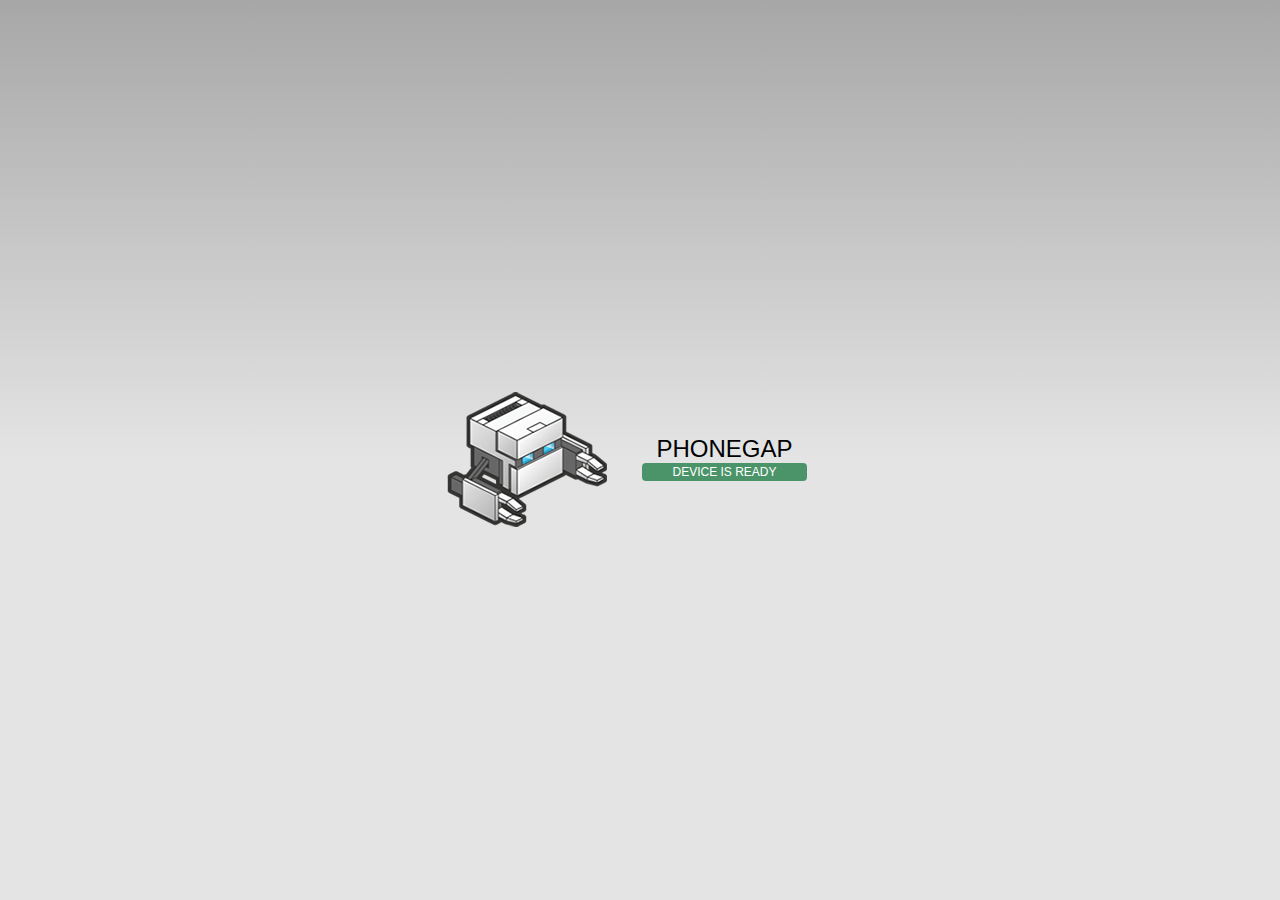
<file: platforms/browser/www/index.html>
<!DOCTYPE html>
<!--
    Copyright (c) 2012-2016 Adobe Systems Incorporated. All rights reserved.

    Licensed to the Apache Software Foundation (ASF) under one
    or more contributor license agreements.  See the NOTICE file
    distributed with this work for additional information
    regarding copyright ownership.  The ASF licenses this file
    to you under the Apache License, Version 2.0 (the
    "License"); you may not use this file except in compliance
    with the License.  You may obtain a copy of the License at

    http://www.apache.org/licenses/LICENSE-2.0

    Unless required by applicable law or agreed to in writing,
    software distributed under the License is distributed on an
    "AS IS" BASIS, WITHOUT WARRANTIES OR CONDITIONS OF ANY
     KIND, either express or implied.  See the License for the
    specific language governing permissions and limitations
    under the License.
-->
<html>

<head>
    <meta charset="utf-8" />
    <meta name="format-detection" content="telephone=no" />
    <meta name="msapplication-tap-highlight" content="no" />
    <meta name="viewport" content="user-scalable=no, initial-scale=1, maximum-scale=1, minimum-scale=1, width=device-width" />
    <!-- This is a wide open CSP declaration. To lock this down for production, see below. -->
    <meta http-equiv="Content-Security-Policy" content="default-src * 'unsafe-inline'; style-src 'self' 'unsafe-inline'; media-src *" />
    <!-- Good default declaration:
    * gap: is required only on iOS (when using UIWebView) and is needed for JS->native communication
    * https://ssl.gstatic.com is required only on Android and is needed for TalkBack to function properly
    * Disables use of eval() and inline scripts in order to mitigate risk of XSS vulnerabilities. To change this:
        * Enable inline JS: add 'unsafe-inline' to default-src
        * Enable eval(): add 'unsafe-eval' to default-src
    * Create your own at http://cspisawesome.com
    -->
    <!-- <meta http-equiv="Content-Security-Policy" content="default-src 'self' data: gap: 'unsafe-inline' https://ssl.gstatic.com; style-src 'self' 'unsafe-inline'; media-src *" /> -->

    <link rel="stylesheet" type="text/css" href="css/index.css" />
    <title>Hello World</title>
</head>

<body>
    <div class="app">
        <h1>PhoneGap</h1>
        <div id="deviceready" class="blink">
            <p class="event listening">Connecting to Device</p>
            <p class="event received">Device is Ready</p>
        </div>
    </div>
    <script type="text/javascript" src="cordova.js"></script>
    <script type="text/javascript" src="js/index.js"></script>
    <script type="text/javascript">
        app.initialize();
    </script>
</body>

</html>
</file>
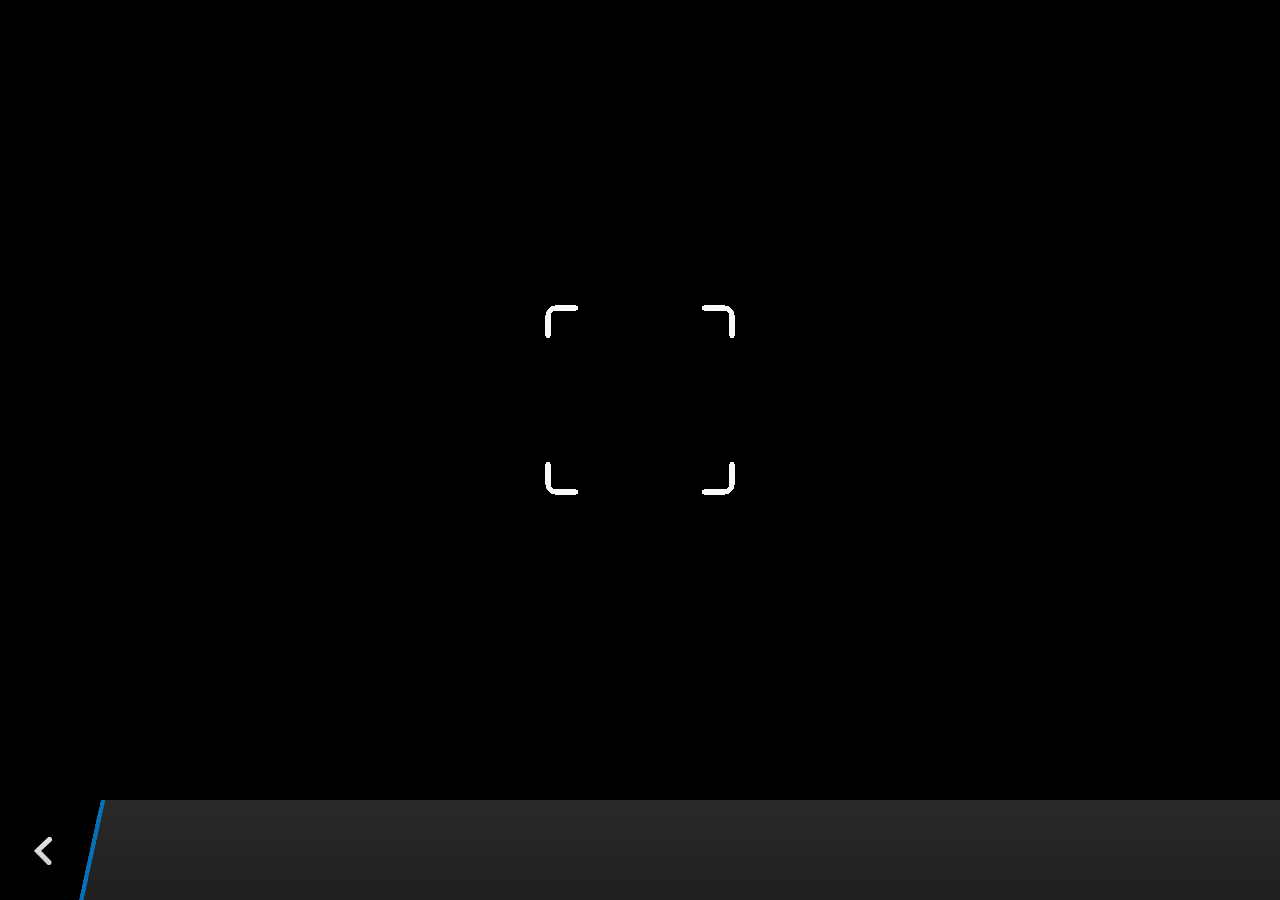
<file: plugins/cordova-plugin-camera/www/blackberry10/assets/camera.html>
<!--
 Licensed under the Apache License, Version 2.0 (the "License");
 you may not use this file except in compliance with the License.
 You may obtain a copy of the License at

 http://www.apache.org/licenses/LICENSE-2.0

 Unless required by applicable law or agreed to in writing, software
 distributed under the License is distributed on an "AS IS" BASIS,
 WITHOUT WARRANTIES OR CONDITIONS OF ANY KIND, either express or implied.
 See the License for the specific language governing permissions and
 limitations under the License.
 -->
<!DOCTYPE HTML>
<html lang="en">
    <head>
        <meta charset="utf-8">
        <script src="camera.js" type="text/javascript"></script>
        <script>
            var meta = document.createElement("meta");
            meta.setAttribute('name','viewport');
            meta.setAttribute('content','initial-scale='+ (1/window.devicePixelRatio) + ',user-scalable=no');
            document.getElementsByTagName('head')[0].appendChild(meta);
        </script>
    </head>
    <style type="text/css">
        body {
            background-color: black;
        }
        .action-bar {
            position: fixed;
            left: 0px;
            bottom: 0px;
            height: 100px;
            width: 100%;
            background-image: linear-gradient(rgb(41, 41, 41), rgb(32, 32, 32));
        }
        .action-bar-back {
            width: 78px;
            height: 100px;
            background-color: black;
        }
        .action-bar-divider {
            position: fixed;
            bottom: 0px;
            left: 78px;
            width: 28px;
            height: 100px;
            background-image: url([data-uri]);
        }
        .action-bar-back-button {
            position: fixed;
            bottom: 35px;
            left: 34px;
            width: 18px;
            height: 28px;
            background-image: url([data-uri]);
        }
        .camera-cross-hairs {
            position: fixed;
            top: 50%;
            left: 50%;
            -webkit-transform: translate(-50%, -147px);
            width: 194px;
            height: 195px;
            background-image: url([data-uri]); 
        }
    </style>
    <body>
        <div id="camera">
            <video id="v"></video>
            <div class="camera-cross-hairs"></div>
        </div>
        <canvas id="c" style="display: none;"></canvas>
        <div class="action-bar">
            <div id="back" class="action-bar-back">
                <div class="action-bar-back-button"></div>
            </div>
            <div class="action-bar-divider"></div>
        </div>
    </body>
</html>
</file>
<file: platforms/browser/www/css/index.css>
/*
 * Licensed to the Apache Software Foundation (ASF) under one
 * or more contributor license agreements.  See the NOTICE file
 * distributed with this work for additional information
 * regarding copyright ownership.  The ASF licenses this file
 * to you under the Apache License, Version 2.0 (the
 * "License"); you may not use this file except in compliance
 * with the License.  You may obtain a copy of the License at
 *
 * http://www.apache.org/licenses/LICENSE-2.0
 *
 * Unless required by applicable law or agreed to in writing,
 * software distributed under the License is distributed on an
 * "AS IS" BASIS, WITHOUT WARRANTIES OR CONDITIONS OF ANY
 * KIND, either express or implied.  See the License for the
 * specific language governing permissions and limitations
 * under the License.
 */
* {
    -webkit-tap-highlight-color: rgba(0,0,0,0); /* make transparent link selection, adjust last value opacity 0 to 1.0 */
}

body {
    -webkit-touch-callout: none;                /* prevent callout to copy image, etc when tap to hold */
    -webkit-text-size-adjust: none;             /* prevent webkit from resizing text to fit */
    -webkit-user-select: none;                  /* prevent copy paste, to allow, change 'none' to 'text' */
    background-color:#E4E4E4;
    background-image:linear-gradient(top, #A7A7A7 0%, #E4E4E4 51%);
    background-image:-webkit-linear-gradient(top, #A7A7A7 0%, #E4E4E4 51%);
    background-image:-ms-linear-gradient(top, #A7A7A7 0%, #E4E4E4 51%);
    background-image:-webkit-gradient(
        linear,
        left top,
        left bottom,
        color-stop(0, #A7A7A7),
        color-stop(0.51, #E4E4E4)
    );
    background-attachment:fixed;
    font-family:'HelveticaNeue-Light', 'HelveticaNeue', Helvetica, Arial, sans-serif;
    font-size:12px;
    height:100%;
    margin:0px;
    padding:0px;
    text-transform:uppercase;
    width:100%;
}

/* Portrait layout (default) */
.app {
    background:url(../img/logo.png) no-repeat center top; /* 170px x 200px */
    position:absolute;             /* position in the center of the screen */
    left:50%;
    top:50%;
    height:50px;                   /* text area height */
    width:225px;                   /* text area width */
    text-align:center;
    padding:180px 0px 0px 0px;     /* image height is 200px (bottom 20px are overlapped with text) */
    margin:-115px 0px 0px -112px;  /* offset vertical: half of image height and text area height */
                                   /* offset horizontal: half of text area width */
}

/* Landscape layout (with min-width) */
@media screen and (min-aspect-ratio: 1/1) and (min-width:400px) {
    .app {
        background-position:left center;
        padding:75px 0px 75px 170px;  /* padding-top + padding-bottom + text area = image height */
        margin:-90px 0px 0px -198px;  /* offset vertical: half of image height */
                                      /* offset horizontal: half of image width and text area width */
    }
}

h1 {
    font-size:24px;
    font-weight:normal;
    margin:0px;
    overflow:visible;
    padding:0px;
    text-align:center;
}

.event {
    border-radius:4px;
    -webkit-border-radius:4px;
    color:#FFFFFF;
    font-size:12px;
    margin:0px 30px;
    padding:2px 0px;
}

.event.listening {
    background-color:#333333;
    display:block;
}

.event.received {
    background-color:#4B946A;
    display:none;
}

@keyframes fade {
    from { opacity: 1.0; }
    50% { opacity: 0.4; }
    to { opacity: 1.0; }
}
 
@-webkit-keyframes fade {
    from { opacity: 1.0; }
    50% { opacity: 0.4; }
    to { opacity: 1.0; }
}
 
.blink {
    animation:fade 3000ms infinite;
    -webkit-animation:fade 3000ms infinite;
}
</file>
